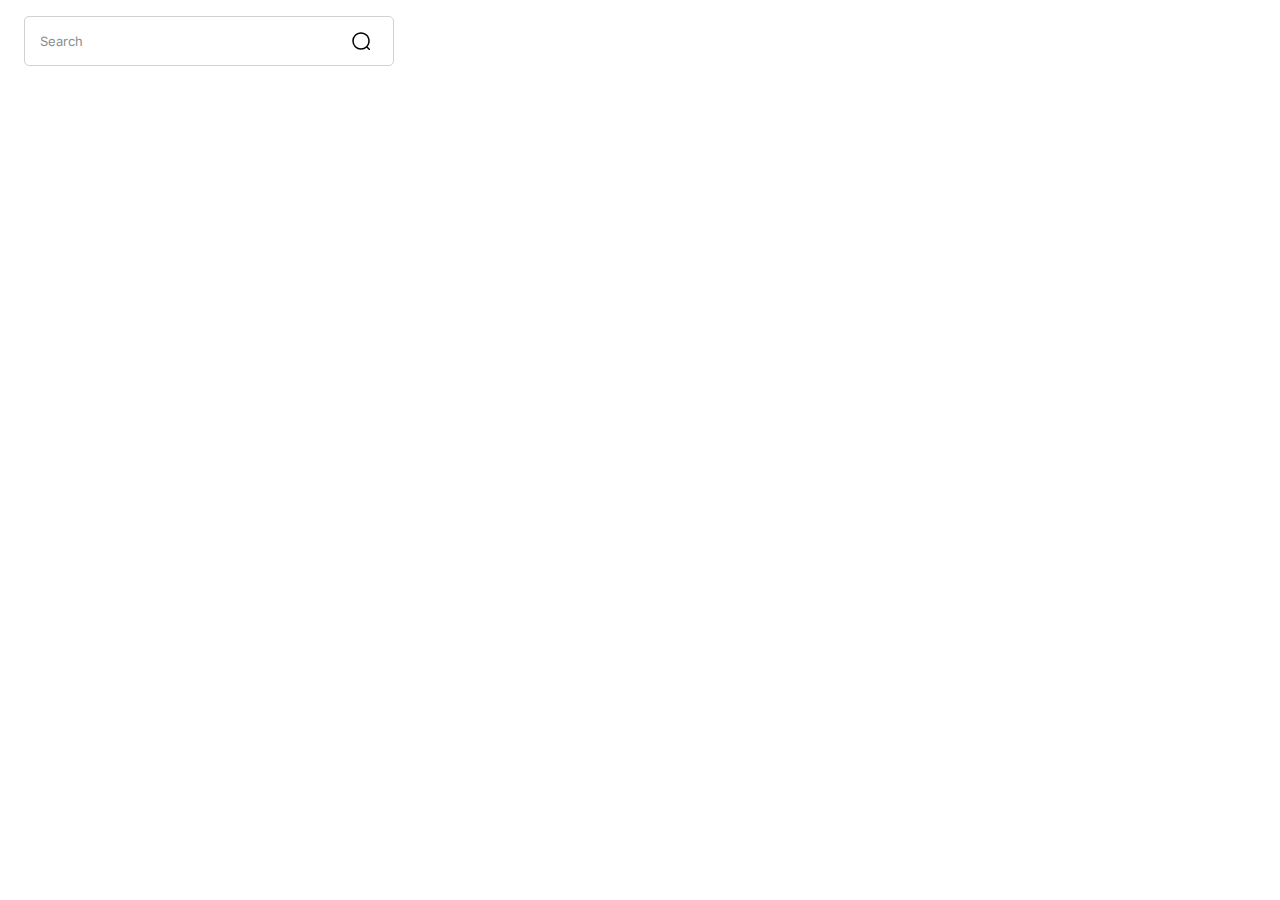
<file: search-bar/index.html>
<!DOCTYPE html>
<html lang="en">
  <head>
    <meta charset="UTF-8" />
    <meta name="viewport" content="width=device-width, initial-scale=1.0" />
    <link rel="stylesheet" type="text/css" href="style.css" />
    <title>Search bar</title>
  </head>
  <body>
    <div class="search-bar-container">
      <label id="search-bar-label" for="search-bar">Search</label>
      <input id="search-bar" name="search-bar" type="text" aria-label="search" required />
      <div id="loader" class="loader loader--disabled"></div>
      <div class="magnifier"></div>
      <div id="suggestions" class="suggestions suggestions--disabbled" class></div>
    </div>
    <script type="text/javascript" src="script.js"></script>
  </body>
</html>
</file>
<file: search-bar/style.css>
@import url('https://fonts.googleapis.com/css2?family=Inter&display=swap');

.search-bar-container {
  position: relative;
  width: fit-content;
  margin: 1rem;
}

#search-bar,
#search-bar:focus-visible {
  outline: none;
  border-radius: 5px;
  border: 1px #d1d1d1 solid;
  padding: 16px;
  font-family: 'Inter';
  font-size: 13px;
  width: 336px;
}

#search-bar-label {
  font-family: 'Inter';
  font-size: 13px;
  color: #8d8d8d;
  display: block;
  padding: 0 6px;
  position: absolute;
  background-color: #fff;
  top: 50%;
  left: 10px;
  transform: translateY(-50%);
}

#search-bar-label:has(+ #search-bar:focus),
#search-bar-label:has(+ #search-bar:valid) {
  top: 0;
  transition: top 0.5s;
}

.magnifier {
  content: '';
  width: 18px;
  height: 18px;
  position: absolute;
  top: 50%;
  right: 24px;
  transform: translateY(-50%);
  background: url(../assets/search.svg);
}

.loader {
  position: absolute;
  top: 50%;
  right: 50px;
  transform: translateY(-50%);
  display: grid;
  width: 20px;
  aspect-ratio: 1;
  border-radius: 50%;
  background: linear-gradient(0deg, rgb(0 0 0/50%) 30%, #0000 0 70%, rgb(0 0 0/100%) 0) 50%/8% 100%,
    linear-gradient(90deg, rgb(0 0 0/25%) 30%, #0000 0 70%, rgb(0 0 0/75%) 0) 50%/100% 8%;
  background-repeat: no-repeat;
  animation: rotate 1s infinite steps(12);
}

.loader::before,
.loader::after {
  content: '';
  grid-area: 1/1;
  border-radius: 50%;
  background: inherit;
  opacity: 0.915;
  transform: rotate(30deg);
}

.loader::after {
  opacity: 0.83;
  transform: rotate(60deg);
}

.loader--enabled {
  display: grid;
}

.suggestions--enabled {
  display: block;
}

.suggestions {
  position: absolute;
  top: 60px;
  display: grid;
  grid-template-columns: 370px;
  background-color: #f4f4f4;
  border-radius: 5px;
}

.suggestions--enabled::before {
  content: '';
  position: absolute;
  display: block;
  top: -14px;
  left: 0;
  width: 70px;
  height: 20px;
  background-image: url(../assets/triangle.svg);
  background-position: center;
  background-repeat: no-repeat;
  background-size: 20px 10px;
}

.loader--disabled,
.suggestions--disabled {
  display: none;
}

.suggestion-item {
  padding: 16px 0;
  display: flex;
  justify-content: space-between;
  border-bottom: 1px solid #d9d9d9;
  margin: 0 16px;
}

.suggestion-item:last-of-type {
  border-bottom: 0;
}

@keyframes rotate {
  0% {
    transform: translateY(-50%);
  }
  100% {
    transform: translateY(-50%) rotate(1turn);
  }
}
</file>
